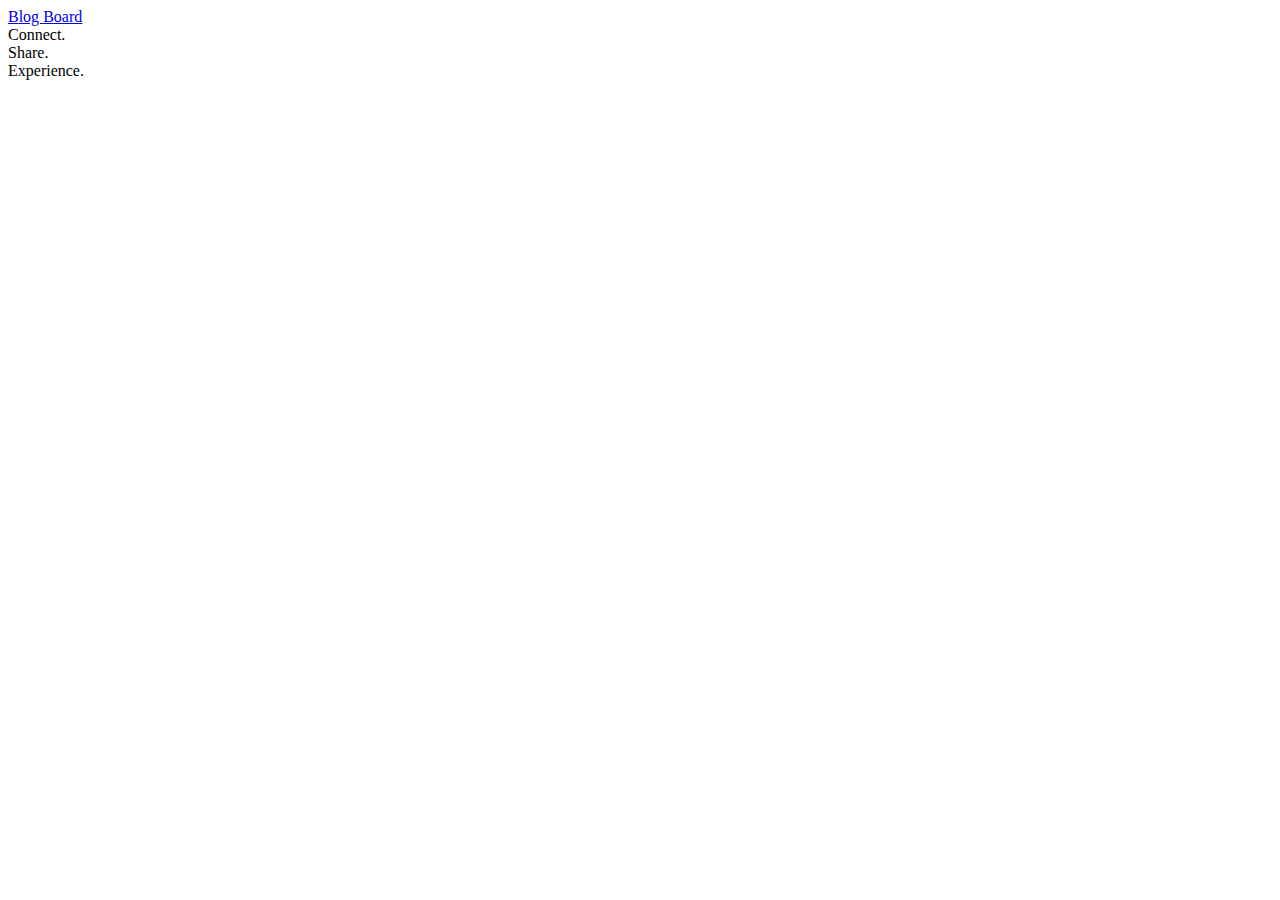
<file: src/main/webapp/WEB-INF/templates/fragments.html>
<!DOCTYPE html>
<html lang="en" xmlns:th="http://www.thymeleaf.org" xmlns:layout="http://www.ultraq.net.nz/web/thymeleaf/layout">
    <head>
        <meta charset="UTF-8"/>
        <title></title>
    </head>
    <body>
    <nav th:fragment="copy" class="topNavbar">
        <div class="container">
            <div class="col-md-10 col-md-offset-1 top-navbar-content-container">
                <a id="top-navbar-logo" class="text-block white-text" href="/">
                    <section>
                        <span>B</span>log <span>B</span>oard
                    </section>
                </a>
                <div id="top-navbar-subtitle-container">
                    <section class="text-block subtitle white-text">
                        Connect.
                    </section>
                    <section class="text-block subtitle white-text">
                        Share.
                    </section>
                    <section class="text-block subtitle white-text">
                        Experience.
                    </section>
                </div>
            </div>
        </div>
    </nav>
    </body>
</html>
</file>
